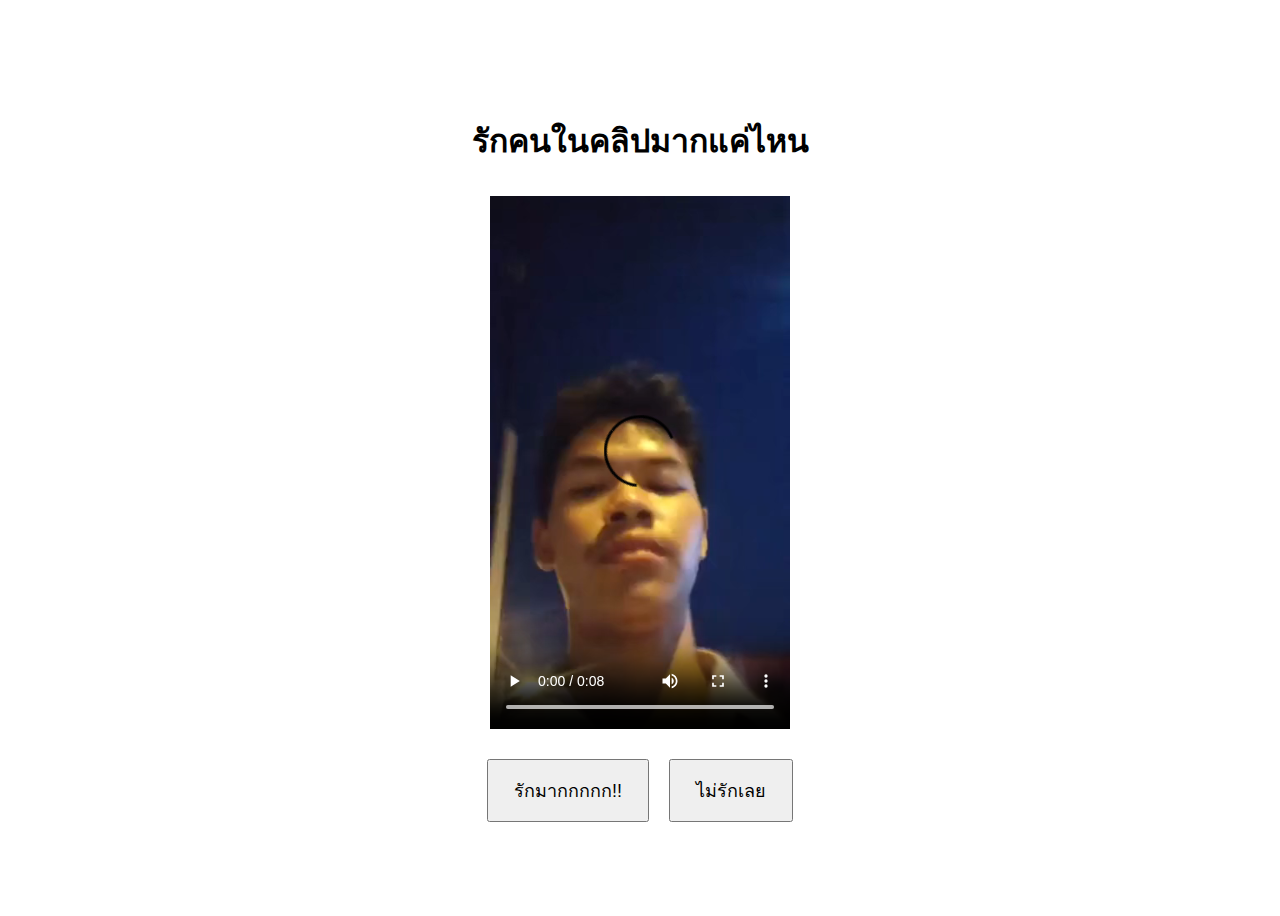
<file: Ness_1/index.html>
<!DOCTYPE html>
<html lang="th">
<head>
<meta charset="UTF-8">
<meta name="viewport" content="width=device-width, initial-scale=1.0">
<title>พี่รักหนูน้าา 💖</title>
<link rel="icon" href="img_new/e47838c5-350c-40df-862d-828f1f2bcc54.jpg">
</head>

<body>
    <form id="form" action="index_2.html">
        <h1 id="string">รักคนในคลิปมากแค่ไหน</h1>
        <video width="300" controls>
        <source src="video.mp4" type="video/mp4">
</video>
    <div id="btnGroup">
        <button id="love">รักมากกกกก!!</button>
        <button id="runBtn">ไม่รักเลย</button>
    </div>
    </form>
    <style>
#string {
    margin-bottom: 10px;
}
#form {
    display: flex;
    flex-direction: column;
    gap: 20px;
    justify-content: center;
    align-items: center;
    height: 100vh;
}
#btnGroup {
    display: flex;
    gap: 20px;
    padding-top: 10px;
}
#love {
    padding: 15px 25px;
    font-size: 18px;
    cursor: pointer;
}    
#runBtn {
    position: relative;
    padding: 15px 25px;
    font-size: 18px;
    cursor: pointer;
}
</style>
<script>
const btn = document.getElementById("runBtn");

let mouse = { x: 0, y: 0 };

// offset จากตำแหน่งเดิมใน flex
let offsetX = 0;
let offsetY = 0;

window.addEventListener("mousemove", (e) => {
    mouse.x = e.clientX;
    mouse.y = e.clientY;
});

function animate() {
    const rect = btn.getBoundingClientRect();
    const btnX = rect.left + rect.width / 2;
    const btnY = rect.top + rect.height / 2;

    const dx = btnX - mouse.x;
    const dy = btnY - mouse.y;
    const distance = Math.sqrt(dx * dx + dy * dy);

    // 👉 หนีเมาส์
    if (distance < 150) {
        const angle = Math.atan2(dy, dx);

        // แรงขึ้นตามความใกล้ = เนียน
        const force = (150 - distance) / 150;

        offsetX += Math.cos(angle) * force * 10;
        offsetY += Math.sin(angle) * force * 10;
    } 
    // 👉 กลับเข้าที่
    else {
        offsetX *= 0.9;
        offsetY *= 0.9;
    }

    btn.style.transform = `translate(${offsetX}px, ${offsetY}px)`;

    requestAnimationFrame(animate);
}

animate();
</script>
</body>

</html>
</file>
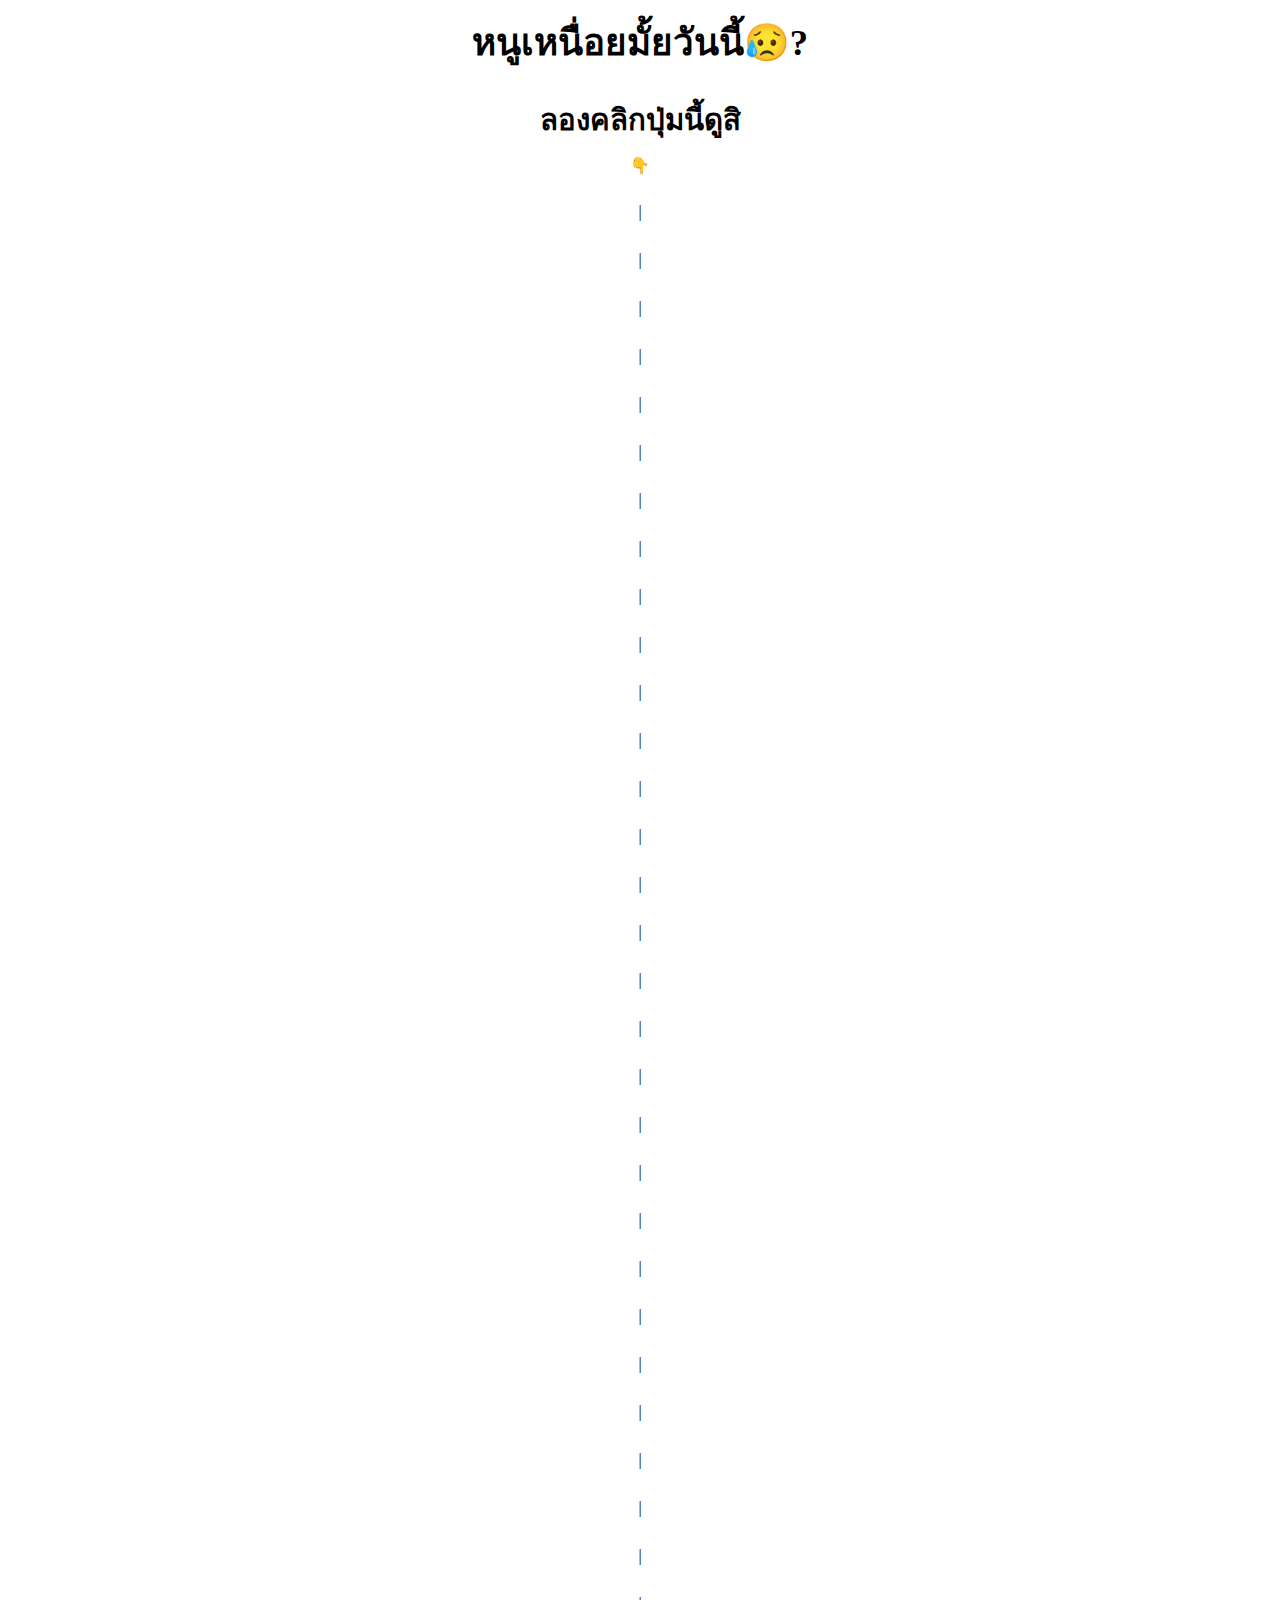
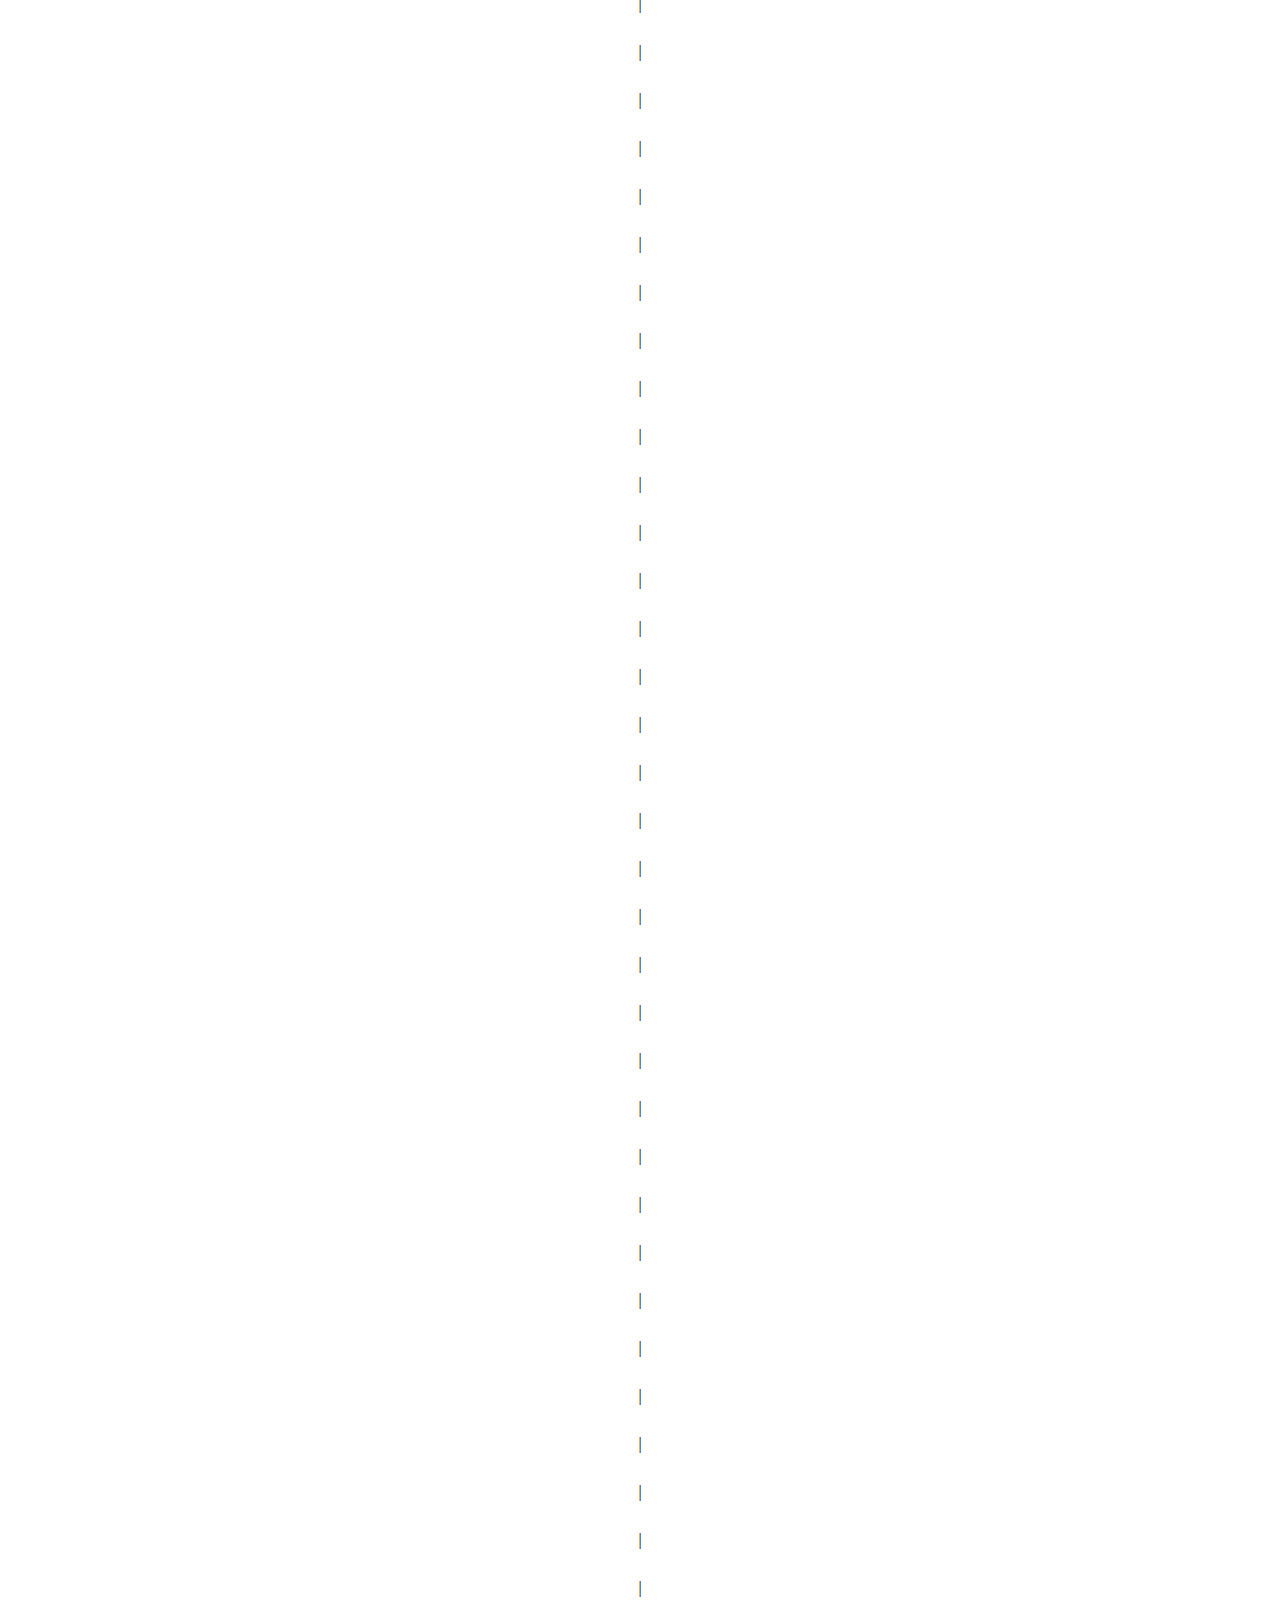
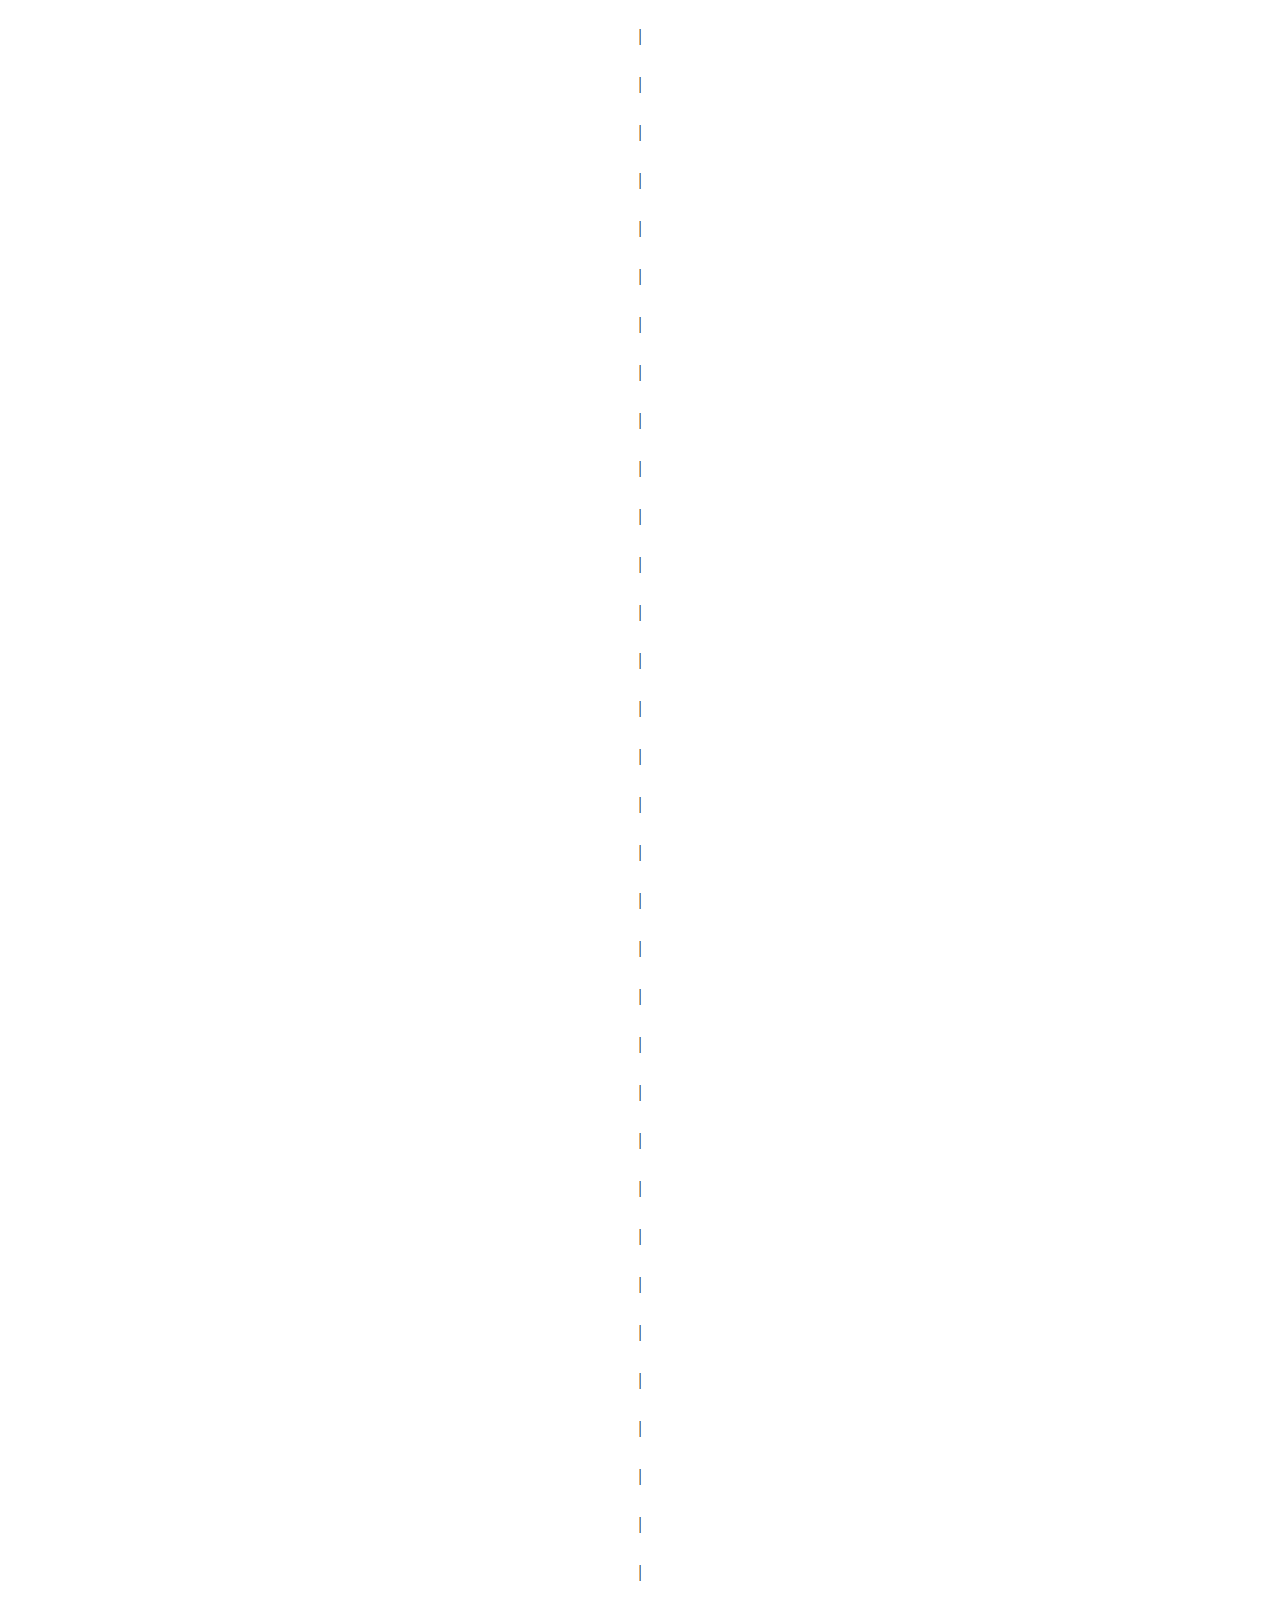
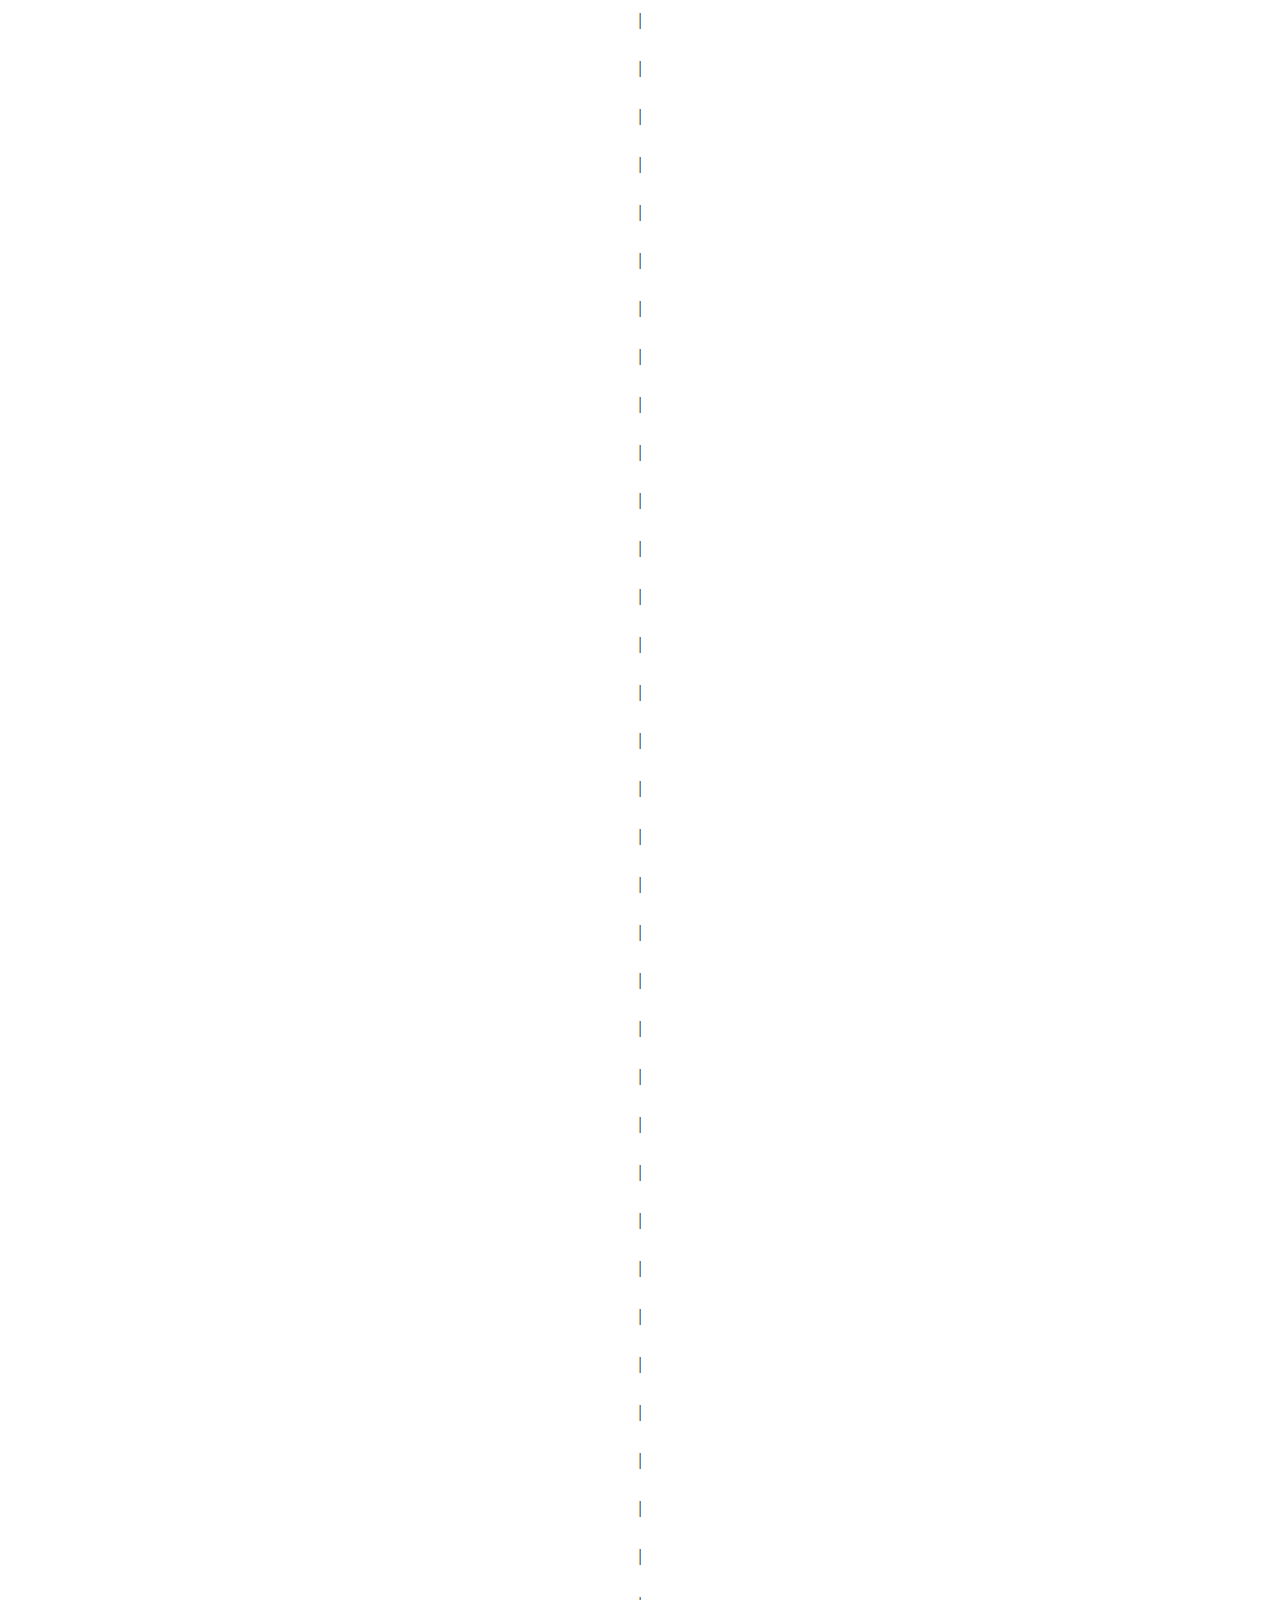
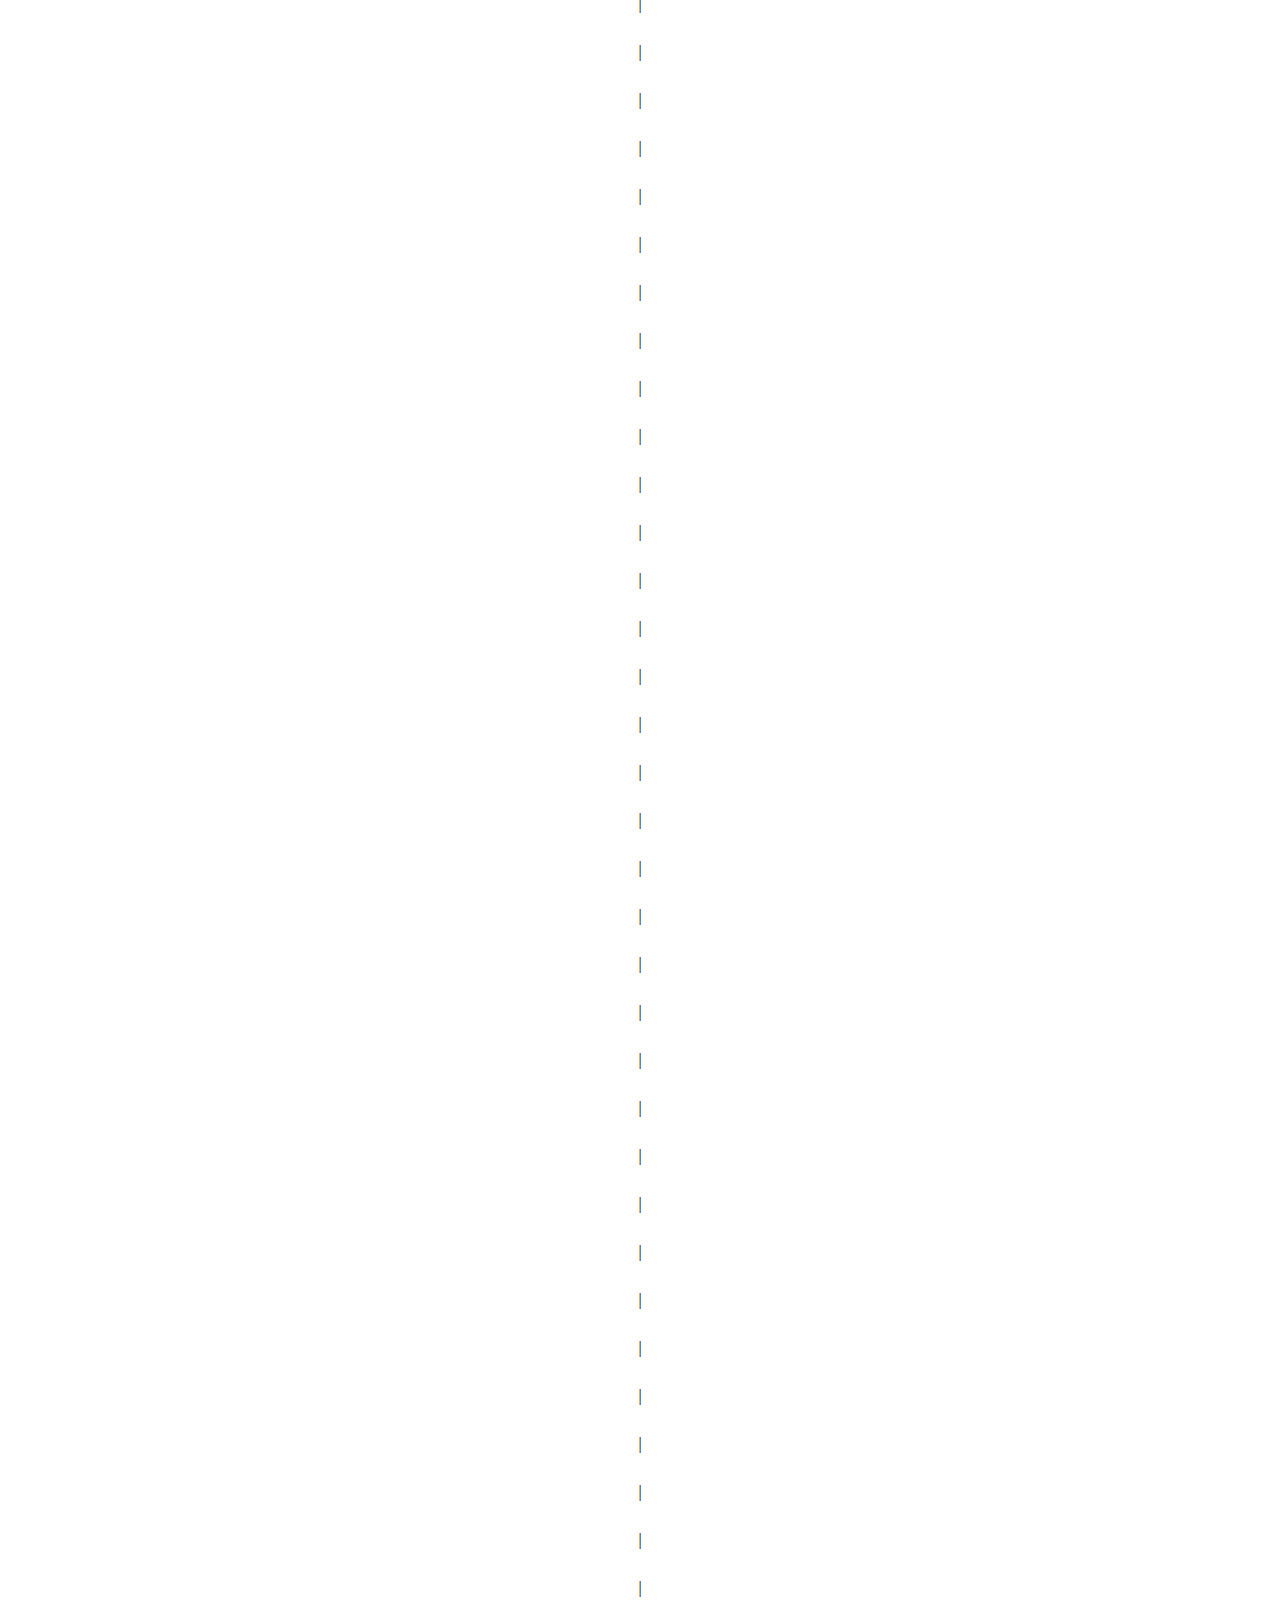
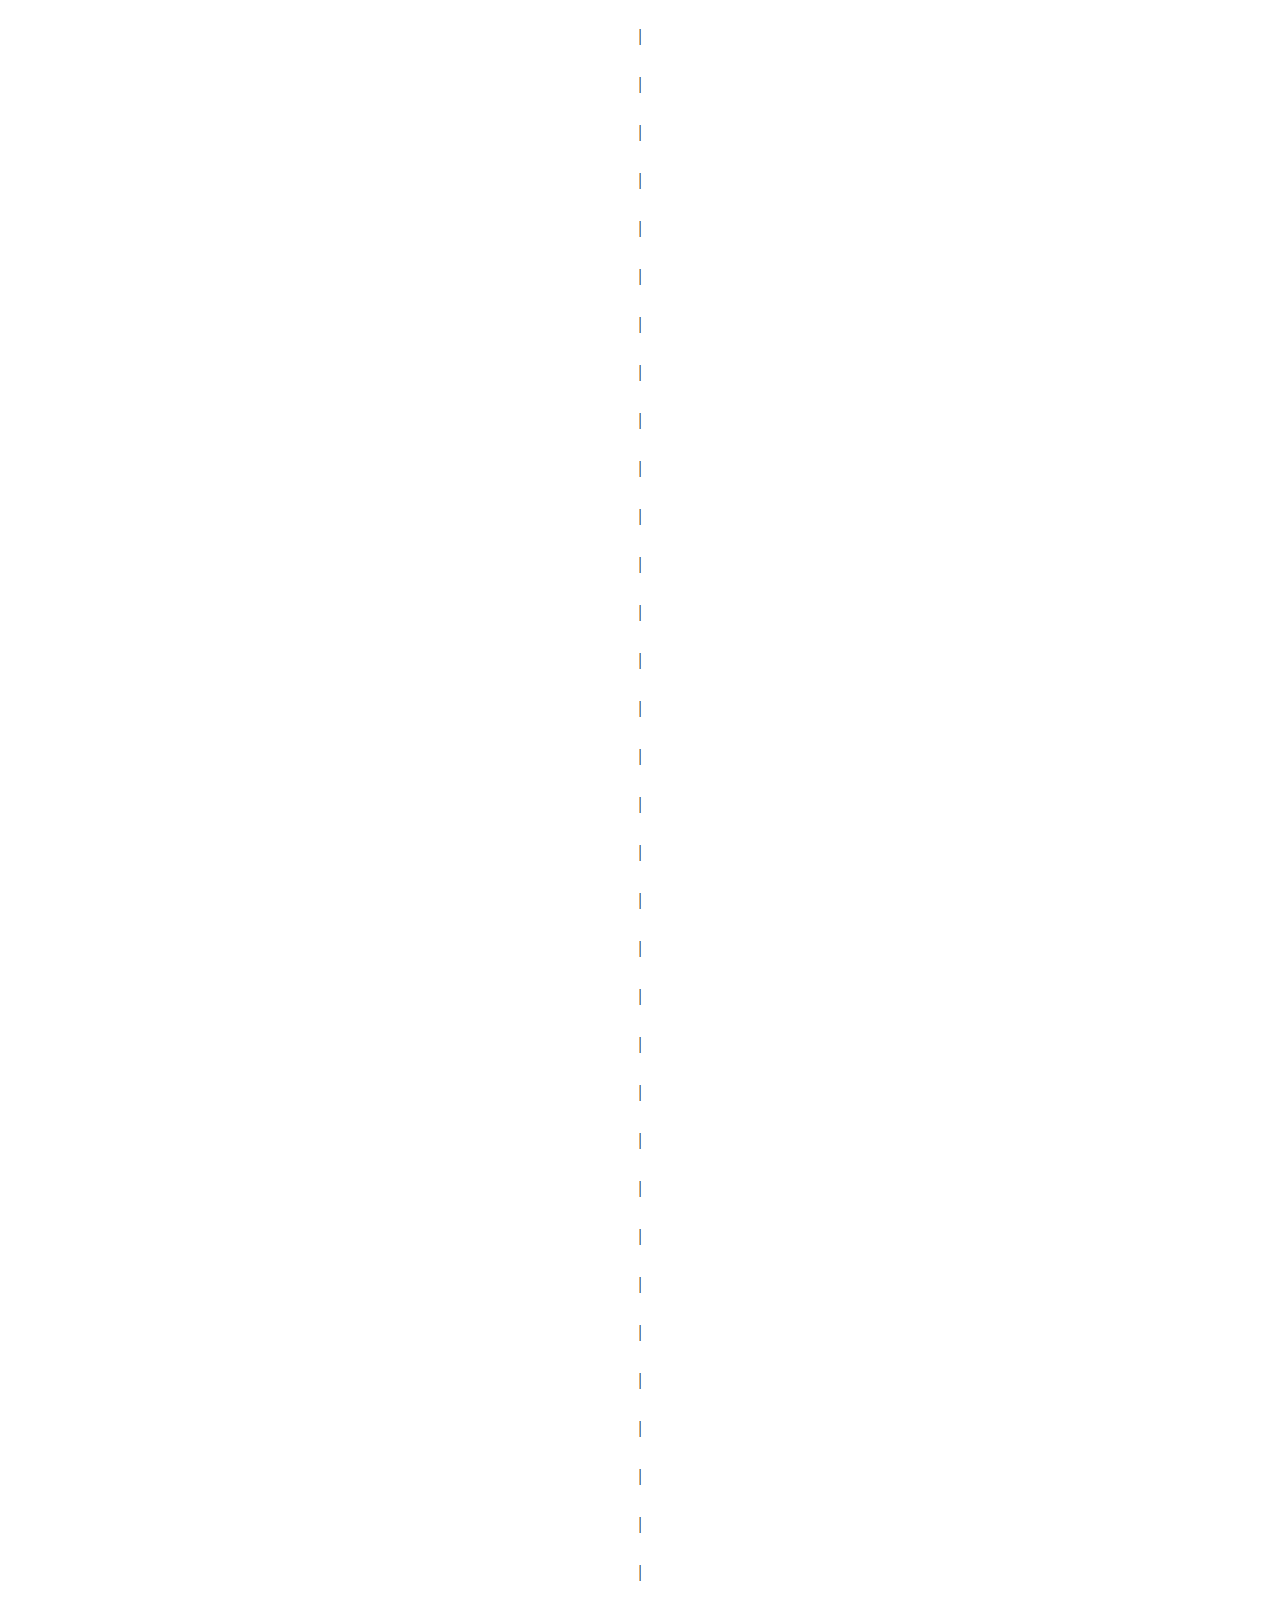
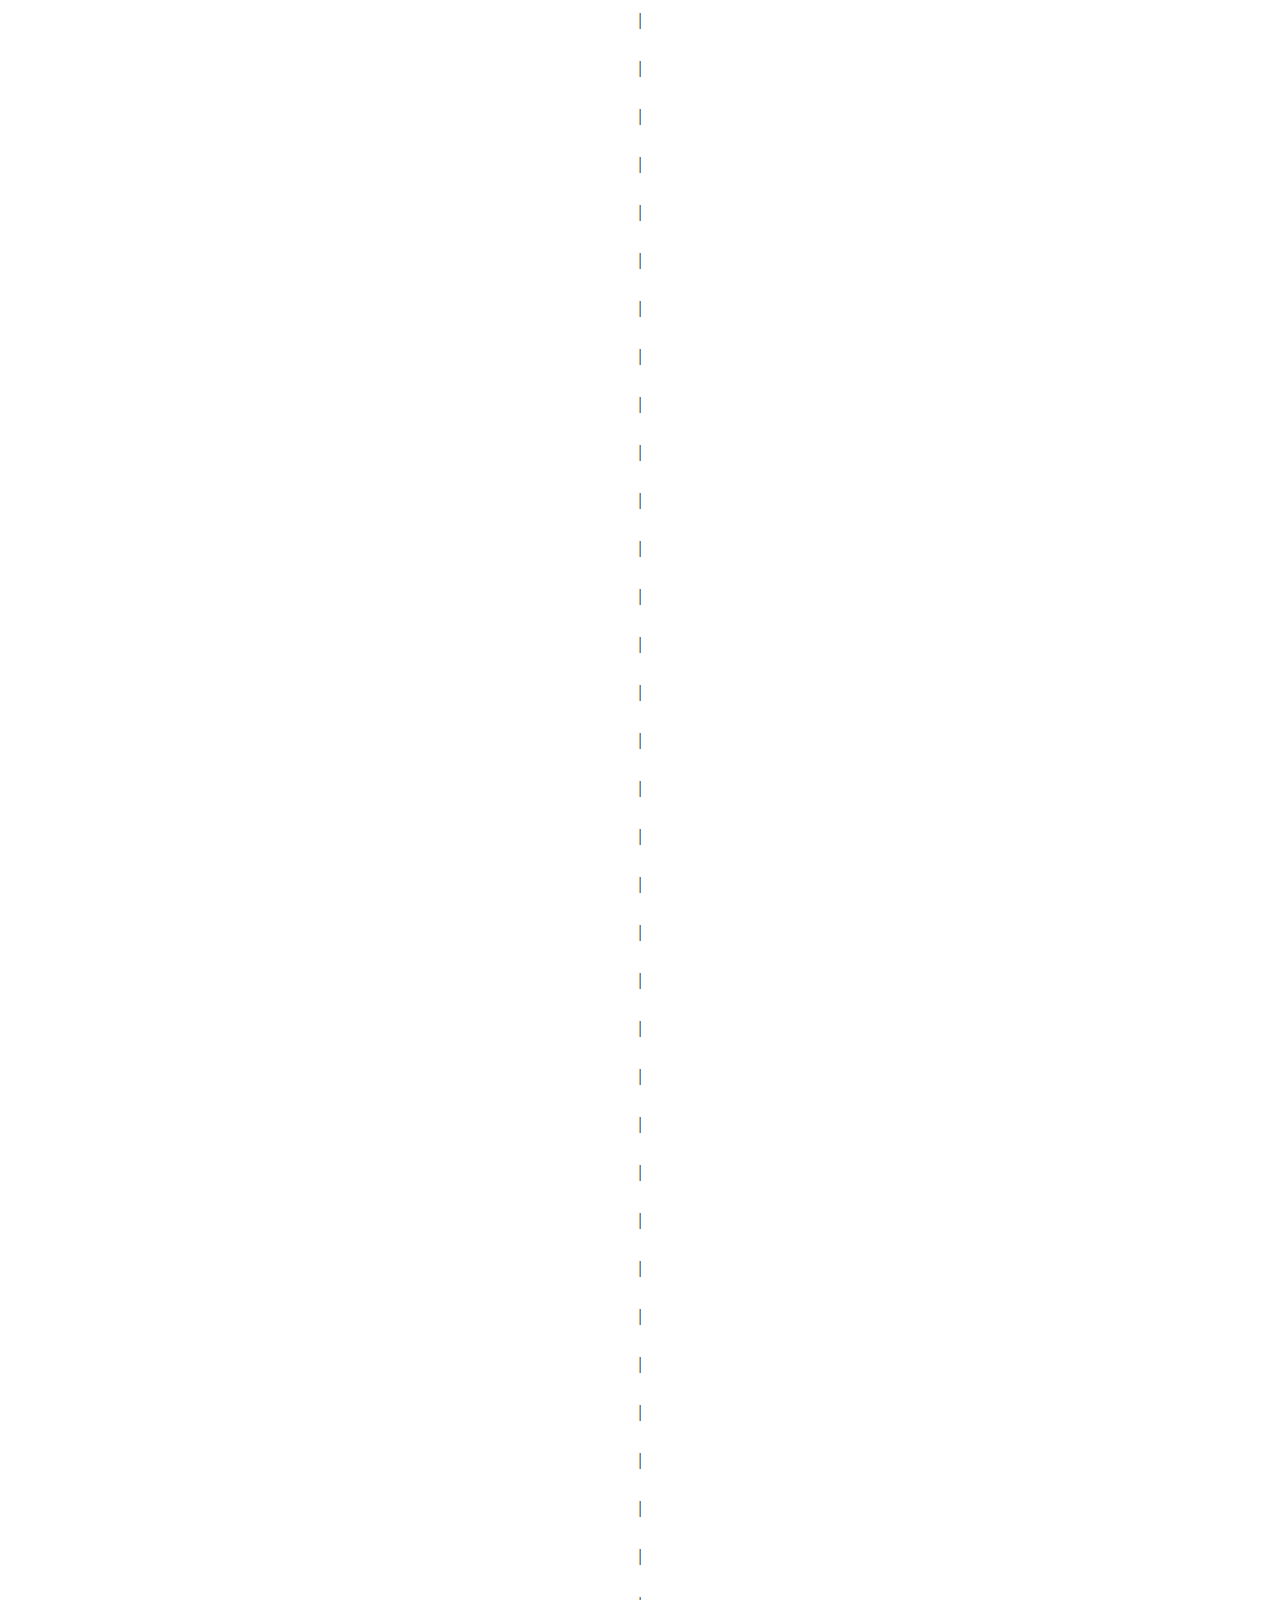
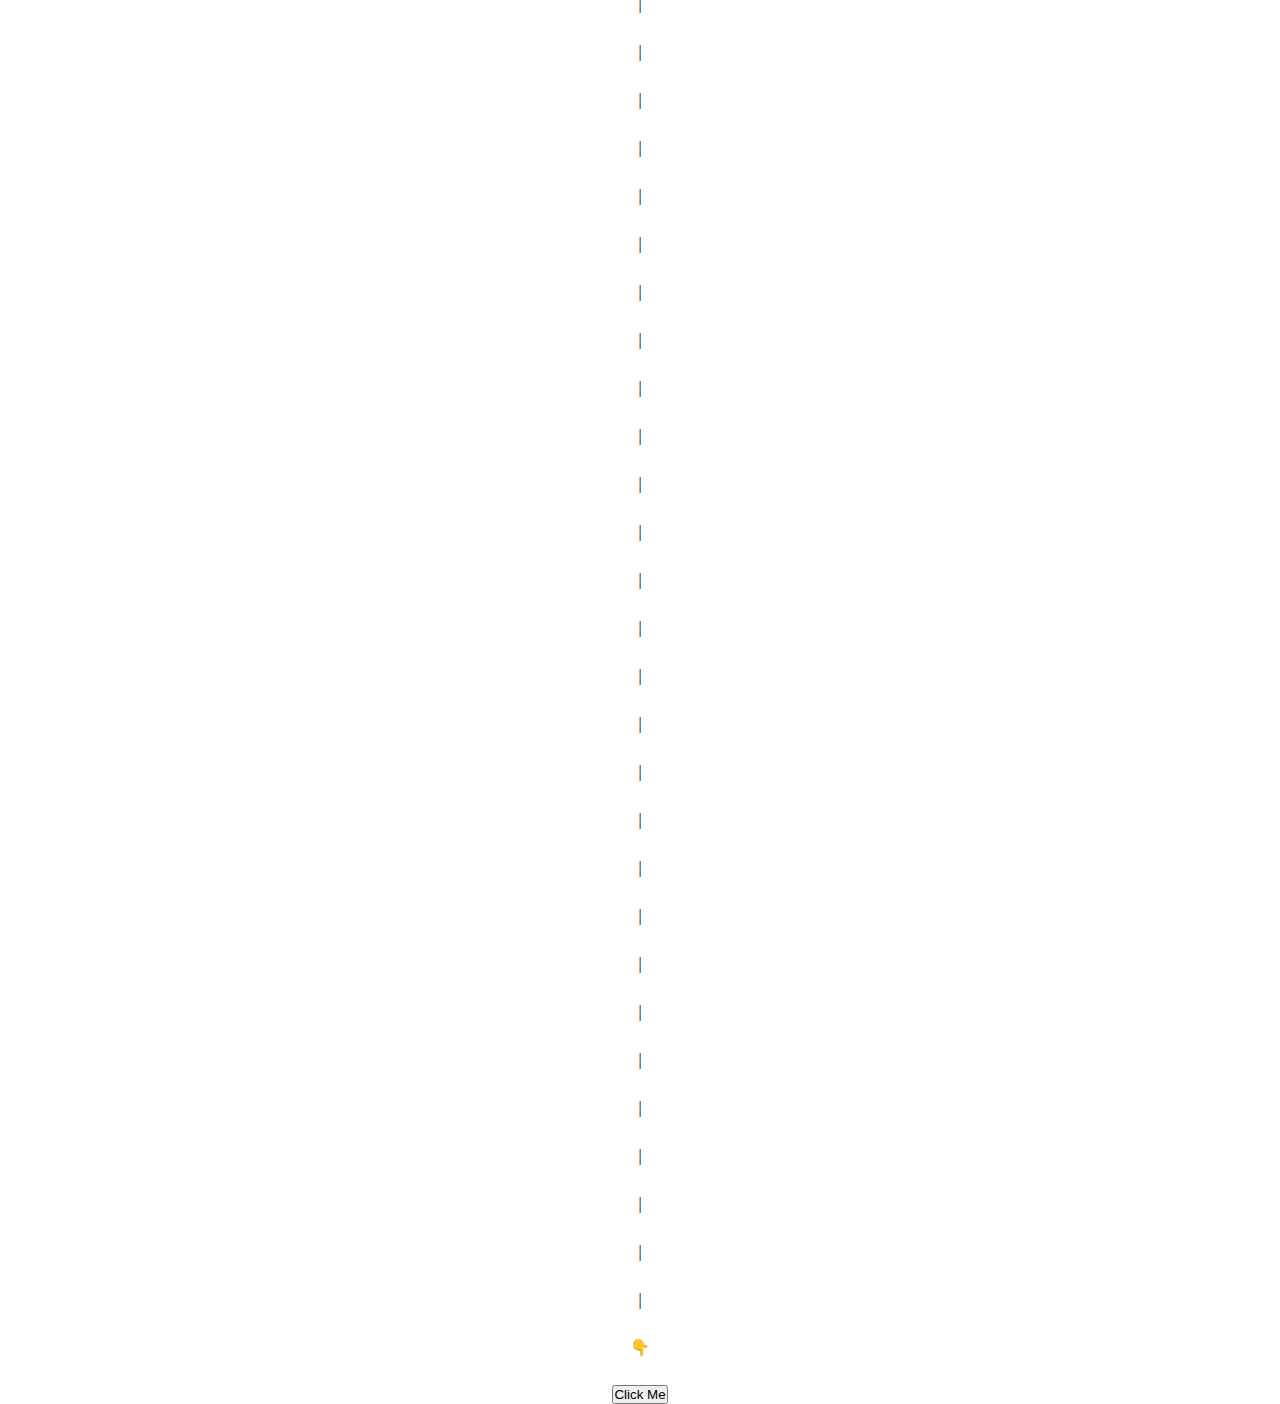
<file: Tang/index.html>
<!DOCTYPE html>
<html lang="en">
<head>
    <meta charset="UTF-8">
    <meta name="viewport" content="width=device-width, initial-scale=1.0">
    <title>ทำให้หนูเลย เนสซึ</title>
    <link rel="stylesheet" href="index.css">
    <link rel="icon" href="/pngtree-cute-teddy-bear-holding-a-red-heart-symbolizing-love-and-care-png-image_15549707.png" type="image/png">
</head>
<body>

	<h1 id="question">หนูเหนื่อยมั้ยวันนี้😥?</h1>
    <h3 id="sub_text">ลองคลิกปุ่มนี้ดูสิ</h3>
    <h4 id="emoji">👇</h4>

    <div class="text_1">
        <ul>|</ul>
        <ul>|</ul>
        <ul>|</ul>
        <ul>|</ul>
        <ul>|</ul>
        <ul>|</ul>
        <ul>|</ul>
        <ul>|</ul>
        <ul>|</ul>
        <ul>|</ul>
        <ul>|</ul>
        <ul>|</ul>
        <ul>|</ul>
        <ul>|</ul>
        <ul>|</ul>
        <ul>|</ul>
        <ul>|</ul>
        <ul>|</ul>
        <ul>|</ul>
        <ul>|</ul>
        <ul>|</ul>
        <ul>|</ul>
        <ul>|</ul>
        <ul>|</ul>
        <ul>|</ul>
        <ul>|</ul>
        <ul>|</ul>
        <ul>|</ul>
        <ul>|</ul>
        <ul>|</ul>
        <ul>|</ul>
        <ul>|</ul>
        <ul>|</ul>
        <ul>|</ul>
        <ul>|</ul>
        <ul>|</ul>
        <ul>|</ul>
        <ul>|</ul>
        <ul>|</ul>
        <ul>|</ul>
        <ul>|</ul>
        <ul>|</ul>
        <ul>|</ul>
        <ul>|</ul>
        <ul>|</ul>
        <ul>|</ul>
        <ul>|</ul>
        <ul>|</ul>
        <ul>|</ul>
        <ul>|</ul>
        <ul>|</ul>
        <ul>|</ul>
        <ul>|</ul>
        <ul>|</ul>
        <ul>|</ul>
        <ul>|</ul>
        <ul>|</ul>
        <ul>|</ul>
        <ul>|</ul>
        <ul>|</ul>
        <ul>|</ul>
        <ul>|</ul>
        <ul>|</ul>
        <ul>|</ul>
        <ul>|</ul>
        <ul>|</ul>
        <ul>|</ul>
        <ul>|</ul>
        <ul>|</ul>
        <ul>|</ul>
        <ul>|</ul>
        <ul>|</ul>
        <ul>|</ul>
        <ul>|</ul>
        <ul>|</ul>
        <ul>|</ul>
        <ul>|</ul>
        <ul>|</ul>
        <ul>|</ul>
        <ul>|</ul>
        <ul>|</ul>
        <ul>|</ul>
        <ul>|</ul>
        <ul>|</ul>
        <ul>|</ul>
        <ul>|</ul>
        <ul>|</ul>
        <ul>|</ul>
        <ul>|</ul>
        <ul>|</ul>
        <ul>|</ul>
        <ul>|</ul>
        <ul>|</ul>
        <ul>|</ul>
        <ul>|</ul>
        <ul>|</ul>
        <ul>|</ul>
        <ul>|</ul>
        <ul>|</ul>
        <ul>|</ul>
        <ul>|</ul>
        <ul>|</ul>
        <ul>|</ul>
        <ul>|</ul>
        <ul>|</ul>
        <ul>|</ul>
        <ul>|</ul>
        <ul>|</ul>
        <ul>|</ul>
        <ul>|</ul>
        <ul>|</ul>
        <ul>|</ul>
        <ul>|</ul>
        <ul>|</ul>
        <ul>|</ul>
        <ul>|</ul>
        <ul>|</ul>
        <ul>|</ul>
        <ul>|</ul>
        <ul>|</ul>
        <ul>|</ul>
        <ul>|</ul>
        <ul>|</ul>
        <ul>|</ul>
        <ul>|</ul>
        <ul>|</ul>
        <ul>|</ul>
        <ul>|</ul>
        <ul>|</ul>
        <ul>|</ul>
        <ul>|</ul>
        <ul>|</ul>
        <ul>|</ul>
        <ul>|</ul>
        <ul>|</ul>
        <ul>|</ul>
        <ul>|</ul>
        <ul>|</ul>
        <ul>|</ul>
        <ul>|</ul>
        <ul>|</ul>
        <ul>|</ul>
        <ul>|</ul>
        <ul>|</ul>
        <ul>|</ul>
        <ul>|</ul>
        <ul>|</ul>
        <ul>|</ul>
        <ul>|</ul>
        <ul>|</ul>
        <ul>|</ul>
        <ul>|</ul>
        <ul>|</ul>
        <ul>|</ul>
        <ul>|</ul>
        <ul>|</ul>
        <ul>|</ul>
        <ul>|</ul>
        <ul>|</ul>
        <ul>|</ul>
        <ul>|</ul>
        <ul>|</ul>
        <ul>|</ul>
        <ul>|</ul>
        <ul>|</ul>
        <ul>|</ul>
        <ul>|</ul>
        <ul>|</ul>
        <ul>|</ul>
        <ul>|</ul>
        <ul>|</ul>
        <ul>|</ul>
        <ul>|</ul>
        <ul>|</ul>
        <ul>|</ul>
        <ul>|</ul>
        <ul>|</ul>
        <ul>|</ul>
        <ul>|</ul>
        <ul>|</ul>
        <ul>|</ul>
        <ul>|</ul>
        <ul>|</ul>
        <ul>|</ul>
        <ul>|</ul>
        <ul>|</ul>
        <ul>|</ul>
        <ul>|</ul>
        <ul>|</ul>
        <ul>|</ul>
        <ul>|</ul>
        <ul>|</ul>
        <ul>|</ul>
        <ul>|</ul>
        <ul>|</ul>
        <ul>|</ul>
        <ul>|</ul>
        <ul>|</ul>
        <ul>|</ul>
        <ul>|</ul>
        <ul>|</ul>
        <ul>|</ul>
        <ul>|</ul>
        <ul>|</ul>
        <ul>|</ul>
        <ul>|</ul>
        <ul>|</ul>
        <ul>|</ul>
        <ul>|</ul>
        <ul>|</ul>
        <ul>|</ul>
        <ul>|</ul>
        <ul>|</ul>
        <ul>|</ul>
        <ul>|</ul>
        <ul>|</ul>
        <ul>|</ul>
        <ul>|</ul>
        <ul>|</ul>
        <ul>|</ul>
        <ul>|</ul>
        <ul>|</ul>
        <ul>|</ul>
        <ul>|</ul>
        <ul>|</ul>
        <ul>|</ul>
        <ul>|</ul>
        <ul>|</ul>
        <ul>|</ul>
        <ul>|</ul>
        <ul>|</ul>
        <ul>|</ul>
        <ul>|</ul>
        <ul>|</ul>
        <ul>|</ul>
        <ul>|</ul>
        <ul>|</ul>
        <ul>|</ul>
        <ul>|</ul>
        <ul>|</ul>
        <ul>|</ul>
        <ul>|</ul>
        <ul>|</ul>
        <ul>|</ul>
        <ul>|</ul>
        <ul>|</ul>
        <ul>|</ul>
        <ul>|</ul>
        <ul>|</ul>
        <ul>|</ul>
        <ul>|</ul>
        <ul>|</ul>
        <ul>|</ul>
        <ul>|</ul>
        <ul>|</ul>
        <ul>|</ul>
        <ul>|</ul>
        <ul>👇</ul>
    </div>

    <button type="button" onclick="
    document.getElementById('question').innerHTML = 'วันนี้หนูเก่งมากก 👏💖';
    document.getElementById('sub_text').innerHTML = 'มากอดมา 🤗';
    document.getElementById('emoji').innerHTML = 'พักผ่อนได้แล้วนะคะ พรุ่งนี้ค่อยเริ่มใหม่นะ✌💖';
    document.querySelector('.text_1').style.display = 'none';  /* ซ่อน text_1 */
        this.style.display = 'none';  /* ซ่อนปุ่ม */
        /* ขยับ sub_text ขึ้น 1% */
        let sub = document.getElementById('sub_text');
        sub.style.marginTop = '-1.5%';
	">Click Me</button>

</body>
</html>
</file>
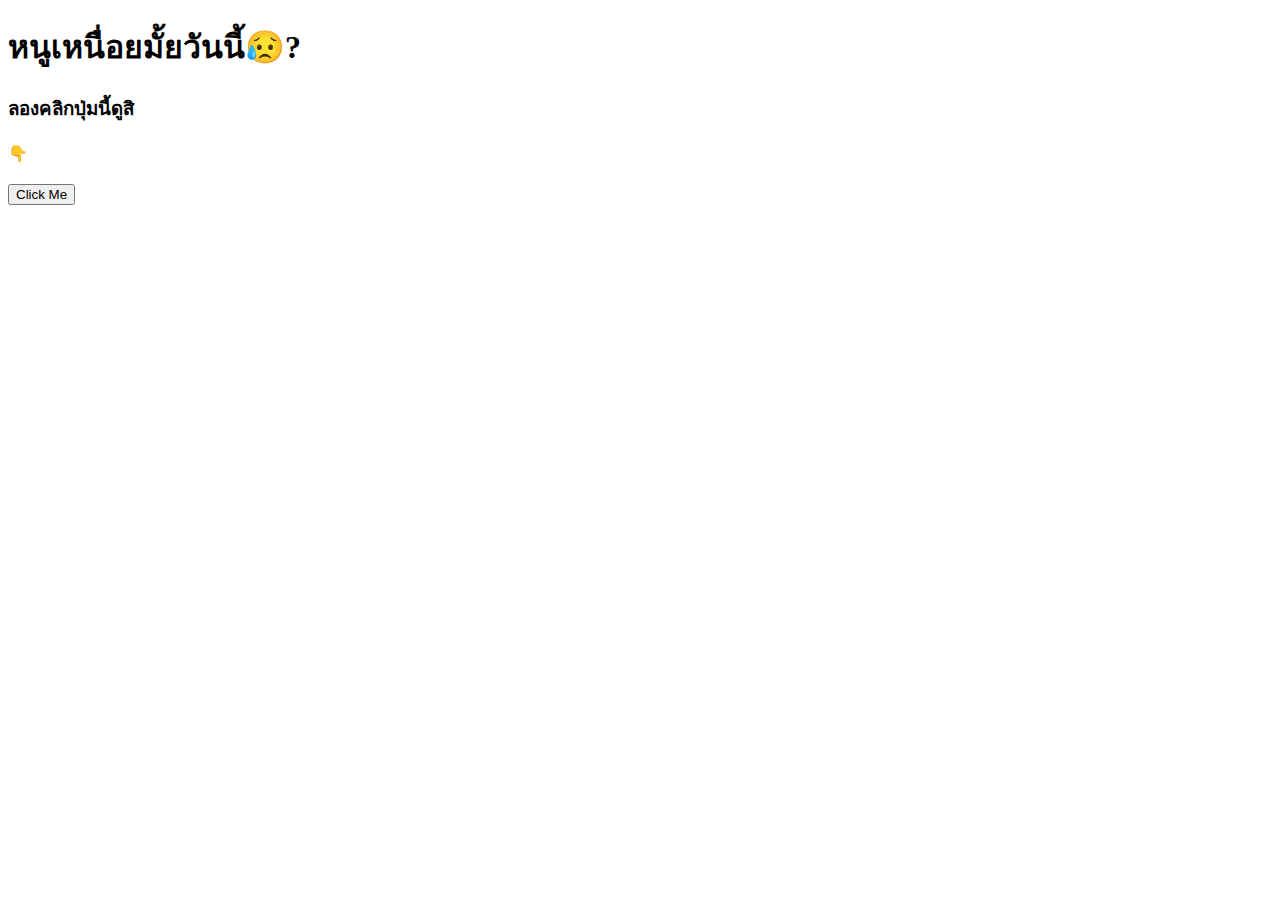
<file: Ness.html>
<!DOCTYPE html>
<html lang="en">
<head>
    <meta charset="UTF-8">
    <meta name="viewport" content="width=device-width, initial-scale=1.0">
    <title>ทำให้หนูเลย เนสซึ</title>
    <link rel="icon" href="/pngtree-cute-teddy-bear-holding-a-red-heart-symbolizing-love-and-care-png-image_15549707.png"></link>
</head>
<body>

	<h1 id="Data1">หนูเหนื่อยมั้ยวันนี้😥?</h1>
    <h3 id="Data2">ลองคลิกปุ่มนี้ดูสิ</h3>
    <h4 id="Data3">👇</h4>
    
    <button type="button" onclick="
    document.getElementById('Data1').innerHTML = 'วันนี้หนูเก่งมากก 👏💖';
    document.getElementById('Data2').innerHTML = 'มากอดมา 🤗';
    document.getElementById('Data3').innerHTML = 'พักผ่อนได้แล้วนะคะ พรุ่งนี้ค่อยเริ่มใหม่นะ✌💖';
	">Click Me</button>

</body>
</html>
</file>
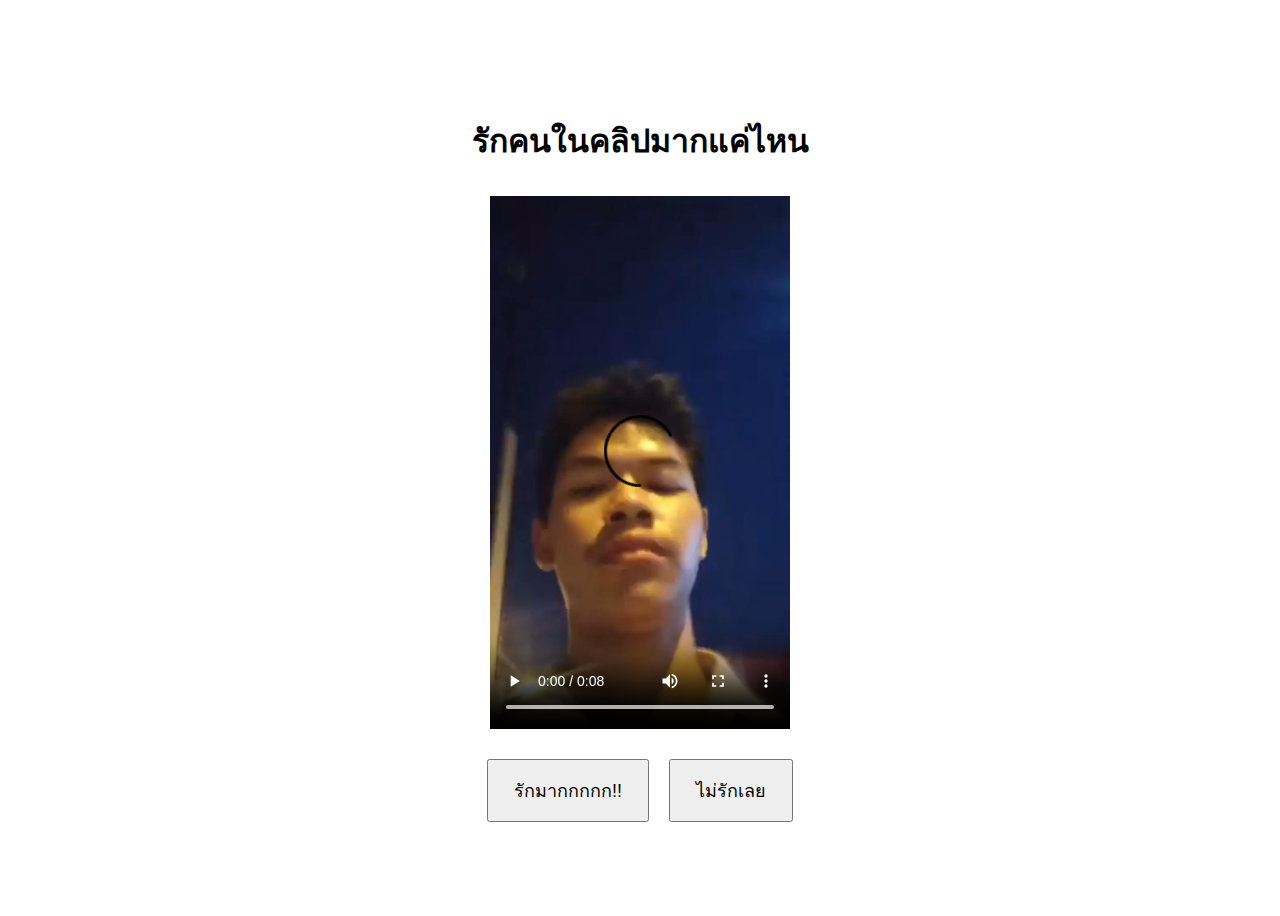
<file: Ness/jj1.html>
<!DOCTYPE html>
<html lang="th">
<head>
<meta charset="UTF-8">
<meta name="viewport" content="width=device-width, initial-scale=1.0">
<title>พี่รักหนูน้าา 💖</title>
<link rel="icon" href="img_new/e47838c5-350c-40df-862d-828f1f2bcc54.jpg">
</head>

<body>
    <form id="form" action="jj2.html">
        <h1 id="string">รักคนในคลิปมากแค่ไหน</h1>
        <video width="300" controls>
        <source src="c3428cbb-89a9-4df4-859f-1163139ef30e (video-converter.com).mp4" type="video/mp4">
</video>
    <div id="btnGroup">
        <button id="love">รักมากกกกก!!</button>
        <button id="runBtn">ไม่รักเลย</button>
    </div>
    </form>
    <style>
#string {
    margin-bottom: 10px;
}
#form {
    display: flex;
    flex-direction: column;
    gap: 20px;
    justify-content: center;
    align-items: center;
    height: 100vh;
}
#btnGroup {
    display: flex;
    gap: 20px;
    padding-top: 10px;
}
#love {
    padding: 15px 25px;
    font-size: 18px;
    cursor: pointer;
}    
#runBtn {
    position: relative;
    padding: 15px 25px;
    font-size: 18px;
    cursor: pointer;
}
</style>
<script>
const btn = document.getElementById("runBtn");

let mouse = { x: 0, y: 0 };

// offset จากตำแหน่งเดิมใน flex
let offsetX = 0;
let offsetY = 0;

window.addEventListener("mousemove", (e) => {
    mouse.x = e.clientX;
    mouse.y = e.clientY;
});

function animate() {
    const rect = btn.getBoundingClientRect();
    const btnX = rect.left + rect.width / 2;
    const btnY = rect.top + rect.height / 2;

    const dx = btnX - mouse.x;
    const dy = btnY - mouse.y;
    const distance = Math.sqrt(dx * dx + dy * dy);

    // 👉 หนีเมาส์
    if (distance < 150) {
        const angle = Math.atan2(dy, dx);

        // แรงขึ้นตามความใกล้ = เนียน
        const force = (150 - distance) / 150;

        offsetX += Math.cos(angle) * force * 10;
        offsetY += Math.sin(angle) * force * 10;
    } 
    // 👉 กลับเข้าที่
    else {
        offsetX *= 0.9;
        offsetY *= 0.9;
    }

    btn.style.transform = `translate(${offsetX}px, ${offsetY}px)`;

    requestAnimationFrame(animate);
}

animate();
</script>
</body>

</html>
</file>
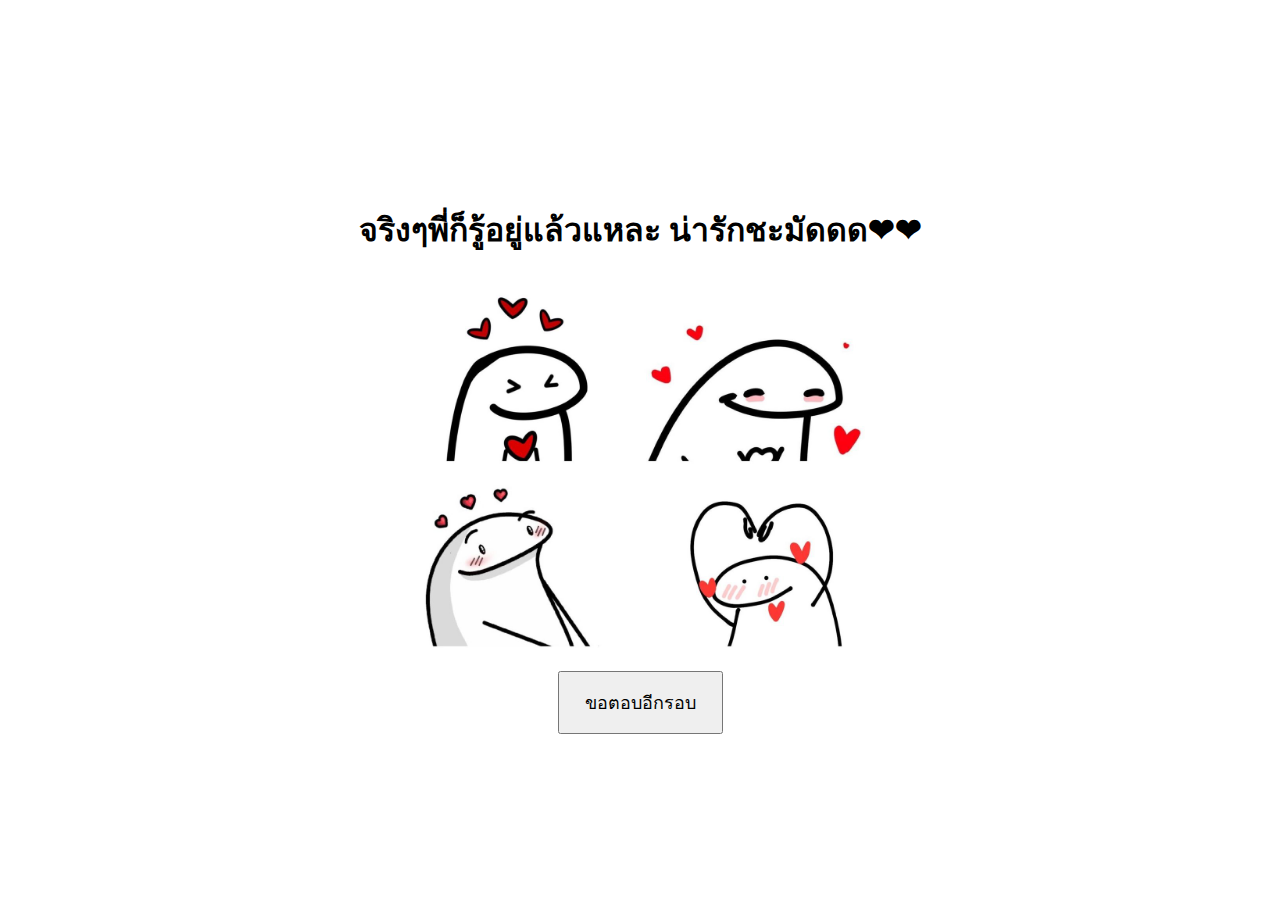
<file: Ness/jj2.html>
<!DOCTYPE html>
<html lang="en">
<head>
    <meta charset="UTF-8">
    <meta name="viewport" content="width=device-width, initial-scale=1.0">
    <title>เขินน 🙊🙈</title>
    <link rel="icon" href="img_new/e47838c5-350c-40df-862d-828f1f2bcc54.jpg" >
</head>
<body>
    <form id="form" action="jj1.html">
        <h1 id="string">จริงๆพี่ก็รู้อยู่แล้วแหละ น่ารักชะมัดดด❤❤</h1>
        <img src="img_new/BUCz3kW7pmsIQUeyCZU2PFCfF06b9tMJ703yzaZ6RhyCknMDUE7xdYi4O.jpg"
        width="500">
        <button id="again">ขอตอบอีกรอบ</button>
    </form>
    <style>
#form {
    display: flex;
    flex-direction: column;
    justify-content: center;
    align-items: center;
    height: 100vh;
}
#again {
    margin-top: 20px;
    padding: 15px 25px;
    font-size: 18px;
    cursor: pointer;
}
</style>
</body>
</html>
</file>
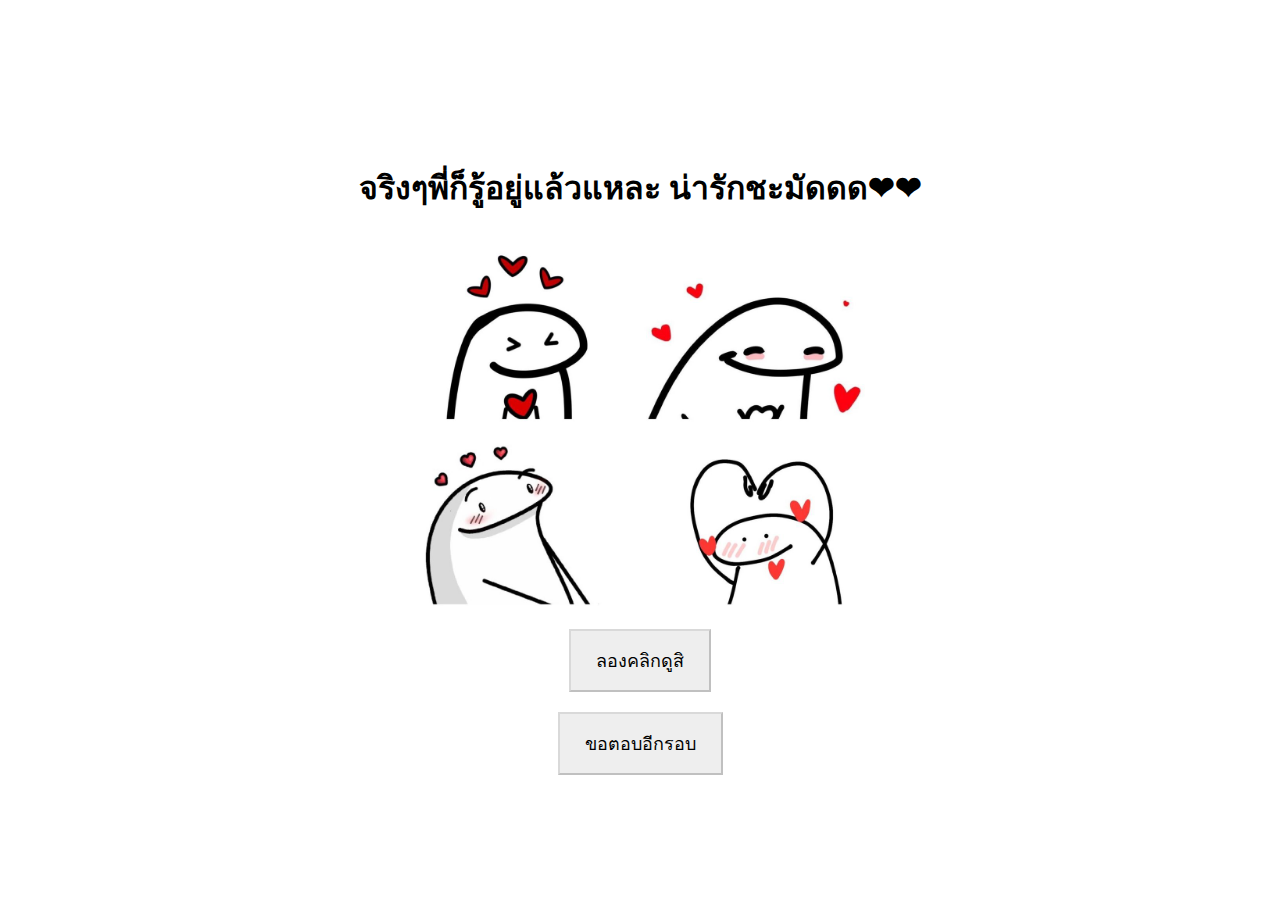
<file: Ness_1/index_2.html>
<!DOCTYPE html>
<html lang="en">
<head>
    <meta charset="UTF-8">
    <meta name="viewport" content="width=device-width, initial-scale=1.0">
    <title>เขินน 🙊🙈</title>
    <link rel="icon" href="img_new/e47838c5-350c-40df-862d-828f1f2bcc54.jpg" >
</head>
<body>
    <form id="form">
        <h1 id="string">จริงๆพี่ก็รู้อยู่แล้วแหละ น่ารักชะมัดดด❤❤</h1>
        <img src="img_new/BUCz3kW7pmsIQUeyCZU2PFCfF06b9tMJ703yzaZ6RhyCknMDUE7xdYi4O.jpg"
        width="500">
        <button id="again" type="submit" formaction="index_5.html">ลองคลิกดูสิ</button>
        <button id="again" type="submit" formaction="index.html">ขอตอบอีกรอบ</button>
    </form>
    <style>
button {
    background-color: #d8d8d871; /* สีเทาที่คุณอยากได้ */
    color: rgb(0, 0, 0);
    border-color: rgba(170, 169, 169, 0.295);
    outline: none; /* ปิดเส้น focus */
}

button:focus,
button:active {
    background-color: #b3b0b057; /* ป้องกันสีฟ้าตอน focus/active */
    box-shadow: none; /* ปิดเงาเวลา focus */
}
#form {
    display: flex;
    flex-direction: column;
    justify-content: center;
    align-items: center;
    height: 100vh;
}
#again {
    margin-top: 20px;
    padding: 15px 25px;
    font-size: 18px;
    cursor: pointer;
}
</style>
</body>
</html>
</file>
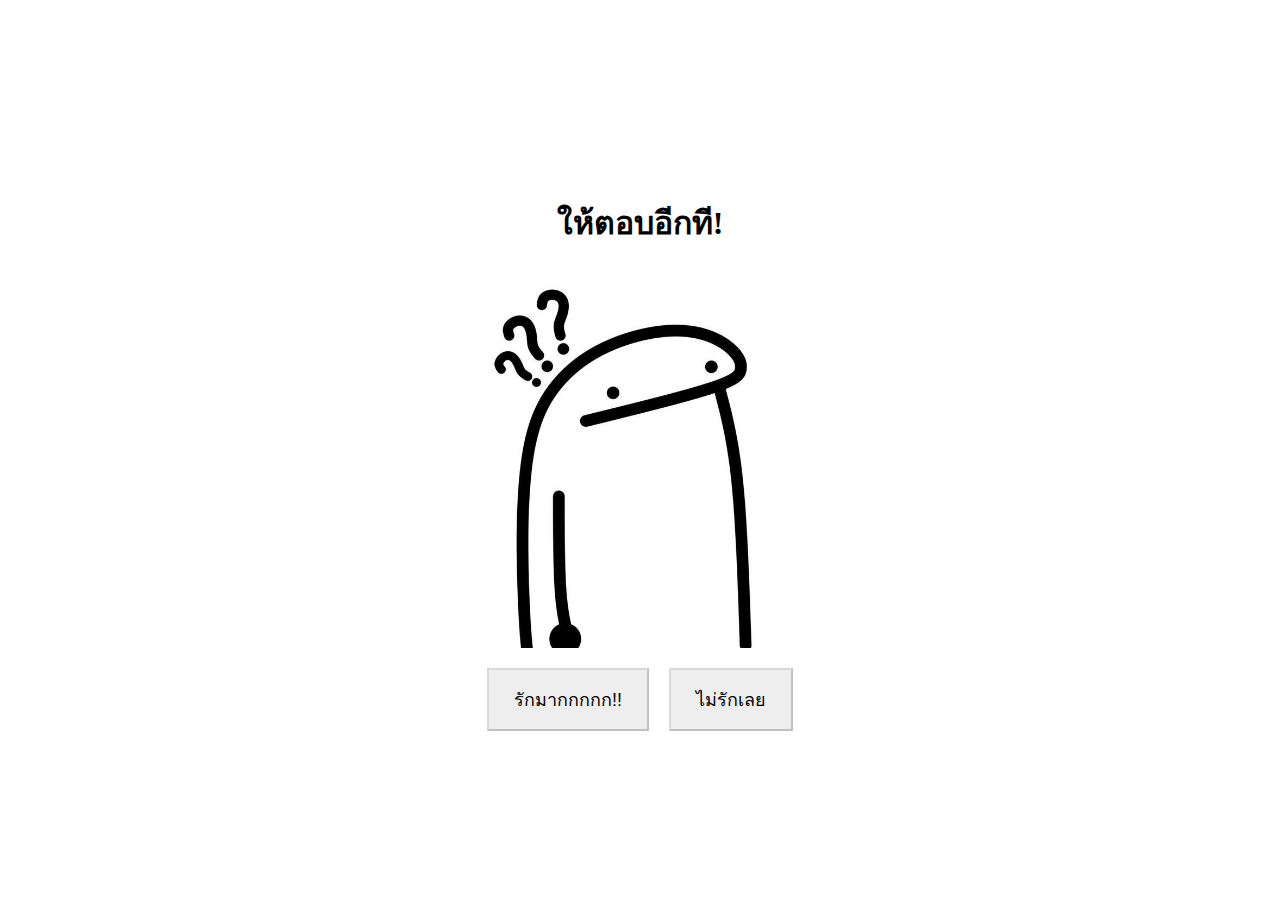
<file: Ness_1/index_3.html>
<!DOCTYPE html>
<html lang="en">
<head>
    <meta charset="UTF-8">
    <meta name="viewport" content="width=device-width, initial-scale=1.0">
    <title>โมโหแล้วนะ 😠</title>
    <link rel="icon" href="img_new/e47838c5-350c-40df-862d-828f1f2bcc54.jpg" >
</head>
<body>
    <form id="form">
        <h1 id="string">ให้ตอบอีกที!</h1>
        <img src="img_new/06842a1775b221924b6cdb06886a573e.jpg"
        width="400">
        <div id="btnGroup">
        <button id="love" type="submit" formaction="index_2.html">รักมากกกกก!!</button>
        <button id="runBtn" type="submit" formaction="index_4.html">ไม่รักเลย</button>
        </div>
    </form>
    <style>
button {
    background-color: #d8d8d871; /* สีเทาที่คุณอยากได้ */
    color: rgb(0, 0, 0);
    border-color: rgba(170, 169, 169, 0.295);
    outline: none; /* ปิดเส้น focus */
}

button:focus,
button:active {
    background-color: #b3b0b057; /* ป้องกันสีฟ้าตอน focus/active */
    box-shadow: none; /* ปิดเงาเวลา focus */
}
#string {
    margin-bottom: -20px;
}
#form {
    display: flex;
    flex-direction: column;
    gap: 20px;
    justify-content: center;
    align-items: center;
    height: 100vh;
}
#btnGroup {
    display: flex;
    gap: 20px;
    padding-bottom: 10px;
}
#love {
    padding: 15px 25px;
    font-size: 18px;
    cursor: pointer;
}    
#runBtn {
    position: relative;
    padding: 15px 25px;
    font-size: 18px;
    cursor: pointer;
}

</style>
    
</body>
</html>
</file>
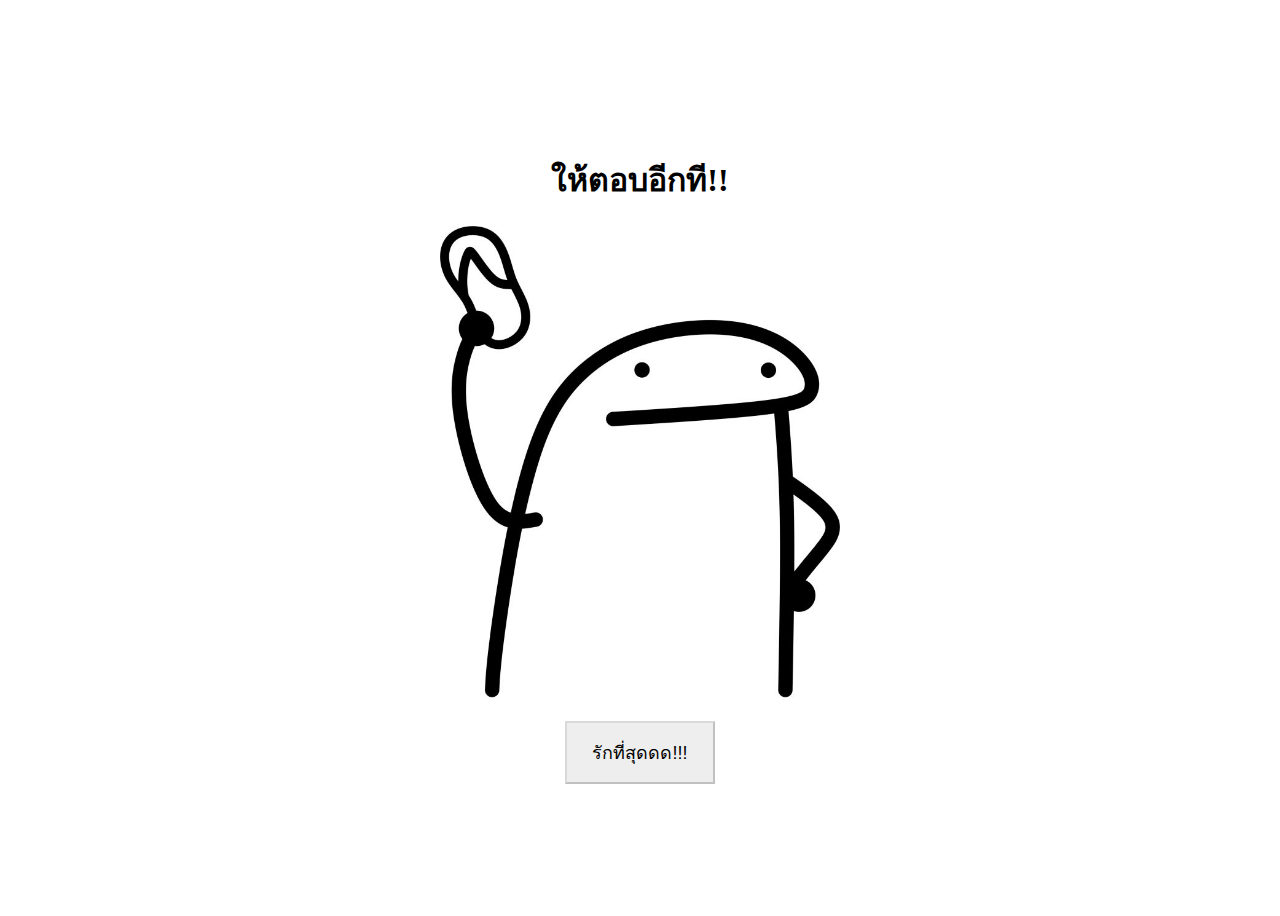
<file: Ness_1/index_4.html>
<!DOCTYPE html>
<html lang="en">
<head>
    <meta charset="UTF-8">
    <meta name="viewport" content="width=device-width, initial-scale=1.0">
    <title>โมโหแล้วนะ 😡</title>
    <link rel="icon" href="img_new/e47838c5-350c-40df-862d-828f1f2bcc54.jpg" >
</head>
<body>
    <form id="form" action="index_2.html">
        <h1 id="string">ให้ตอบอีกที!!</h1>
        <img src="img_new/1a473288b9ed7e7a14517bd311019b35.jpg"
        width="400">
        <button id="again">รักที่สุดดด!!!</button>
    </form>
    <style>
button {
    background-color: #d8d8d871; /* สีเทาที่คุณอยากได้ */
    color: rgb(0, 0, 0);
    border-color: rgba(170, 169, 169, 0.295);
    outline: none; /* ปิดเส้น focus */
}

button:focus,
button:active {
    background-color: #b3b0b057; /* ป้องกันสีฟ้าตอน focus/active */
    box-shadow: none; /* ปิดเงาเวลา focus */
}
#form {
    display: flex;
    flex-direction: column;
    justify-content: center;
    align-items: center;
    height: 100vh;
}
#again {
    margin-top: 20px;
    padding: 15px 25px;
    font-size: 18px;
    cursor: pointer;
}
</style>
    
</body>
</html>
</file>
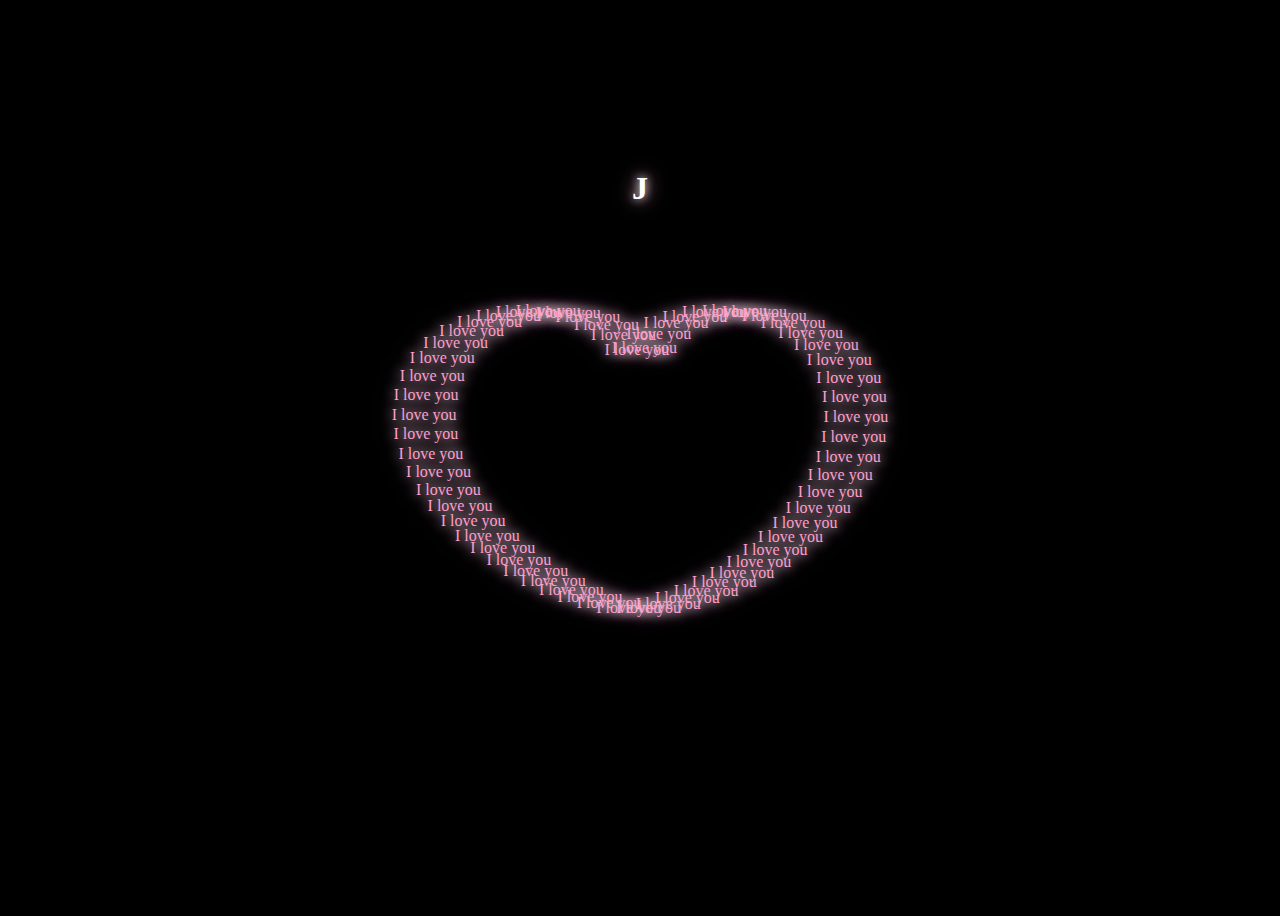
<file: Ness_1/index_5.html>
<!DOCTYPE html>
<html lang="th">
<head>
<meta charset="UTF-8">
<title>❤</title>
<link rel="icon" href="img_new/e47838c5-350c-40df-862d-828f1f2bcc54.jpg" >
<style>
body {
  background: black;
  display: flex;
  flex-direction: column;
  justify-content: center;
  align-items: center;
  height: 100vh;
  overflow: hidden;
}

.heart {
  position: relative;
  width: min(90vw, 540px);
  height: min(90vw, 540px);
}

.heart span {
  position: absolute;
  color: #ff9ecb;
  font-size: 16px;
  white-space: nowrap;
  text-shadow: 0 0 12px #fff, 0 0 20px #ff9ecb;
  transform: translate(-50%, -50%);
}
h1 {
  margin-bottom: 20px;
  color: #fff;
  text-shadow: 0 0 10px #fff, 0 0 20px #ff9ecb;
}
</style>
</head>
<body>
<h1 id="typeText"></h1>
<div class="heart" id="heart"></div>

<script>
const container = document.getElementById("heart");

let points = [];
let spans = [];
let distances = [0];
let totalLength = 0;
let spacing = 0;

let textCount = 60;

// สร้าง span ก่อน
for (let i = 0; i < textCount; i++) {
  let span = document.createElement("span");
  span.innerText = "I love you";
  container.appendChild(span);
  spans.push(span);
}

// 🔥 ฟังก์ชันสร้างหัวใจ (RESPONSIVE)
function createHeart() {
  points = [];
  distances = [0];

  const size = container.offsetWidth;
  const center = size / 2;

  // scale ปรับตามจอ
  let scale = size / 45;

  for (let t = 0; t < Math.PI * 2; t += 0.035) {

    let x = 18 * Math.pow(Math.sin(t), 3);
    let y = -(14 * Math.cos(t)
            - 3 * Math.cos(2*t)
            - 3 * Math.cos(3*t));

    y = y * 0.95 - 4;

    points.push({
      x: center + x * scale,
      y: center + y * scale
    });
  }

  // คำนวณระยะทาง
  for (let i = 1; i < points.length; i++) {
    let dx = points[i].x - points[i-1].x;
    let dy = points[i].y - points[i-1].y;
    let dist = Math.sqrt(dx*dx + dy*dy);
    distances.push(distances[i-1] + dist);
  }

  totalLength = distances[distances.length - 1];
  spacing = totalLength / textCount;
}

// หา point ตามระยะ
function getPointAtDistance(d) {
  d = d % totalLength;

  for (let i = 1; i < distances.length; i++) {
    if (distances[i] >= d) {
      let t = (d - distances[i-1]) / (distances[i] - distances[i-1]);

      return {
        x: points[i-1].x * (1 - t) + points[i].x * t,
        y: points[i-1].y * (1 - t) + points[i].y * t
      };
    }
  }

  return points[0];
}

// animation
let offset = 0;

function animate() {
  for (let i = 0; i < spans.length; i++) {

    let d = offset + i * spacing;
    let pos = getPointAtDistance(d);

    spans[i].style.left = pos.x + "px";
    spans[i].style.top = pos.y + "px";
  }

  offset += 1.2;
  requestAnimationFrame(animate);
}

// 🔥 เริ่ม
createHeart();
animate();

const text = "J & N";
const target = document.getElementById("typeText");

let i = 0;

function typeWriter() {
  if (i < text.length) {
    target.innerHTML += text.charAt(i);
    i++;
    setTimeout(typeWriter, 500); // ความเร็ว (ยิ่งน้อยยิ่งเร็ว)
  }
}

typeWriter();
// 🔥 ถ้าหมุนจอ / เปลี่ยนขนาด
window.addEventListener("resize", () => {
  createHeart();
});
</script>

</body>
</html>
</file>
<file: Tang/index.css>
* {
    margin: 0;
    padding: 0;
    box-sizing: border-box;
}
body {
    text-align: center;
    
}
#question {
    padding-top: 1%;
    font-size: 5ex;
}
#sub_text {
    padding-top: 2%;
    font-size: 4ex;
}
#emoji {
    padding-top: 1%;
}
.text_1 {
    flex-direction: column;
    padding-top: 1%;
    line-height: 300%;
}
button {
    margin-top: 1%;
    
}
</file>
